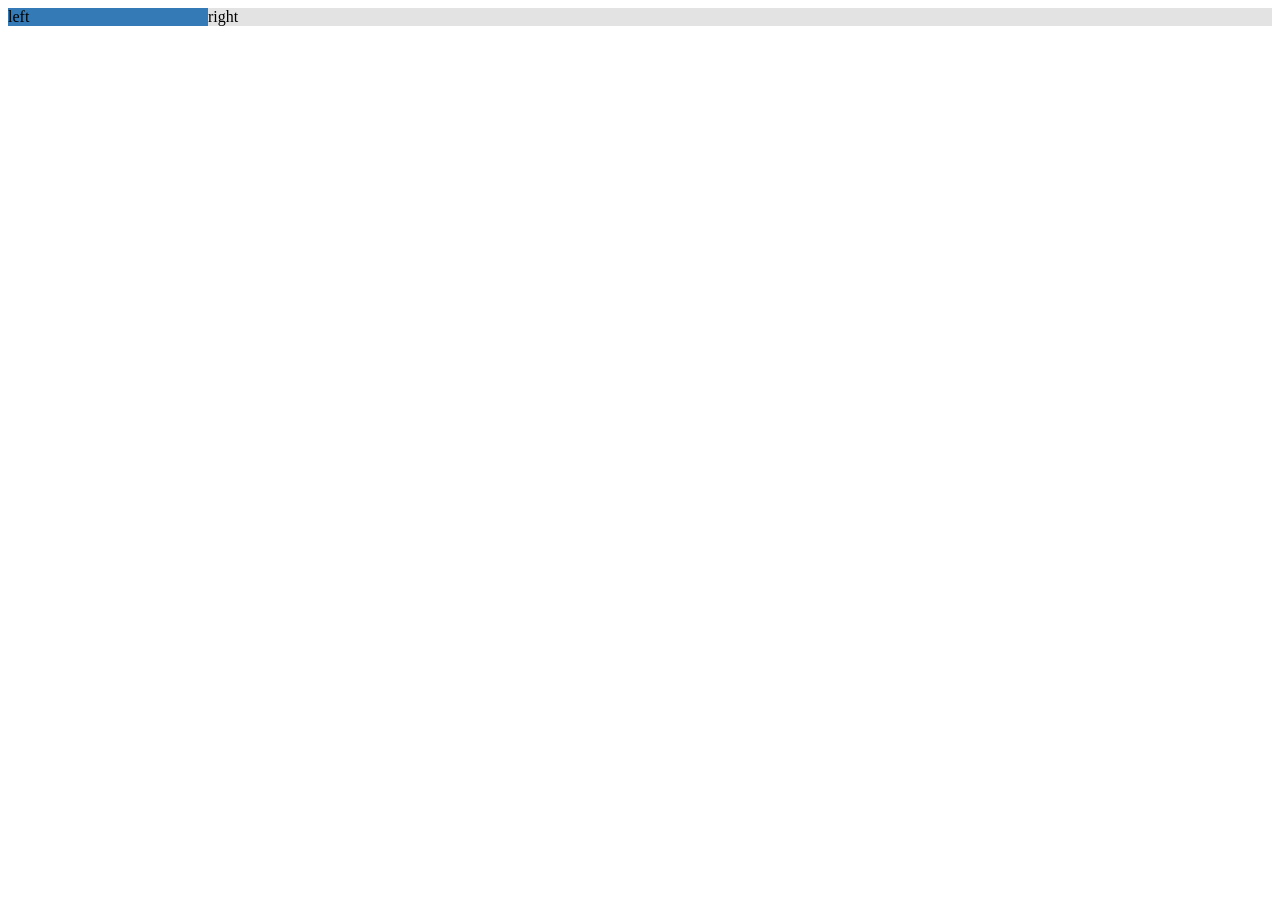
<file: dj10/templates/blog/test.html>
<!DOCTYPE html>
<html lang="en">
<head>
    <meta charset="UTF-8">
    <title>Title</title>
    <style>
        .left {
            background-color: #337ab7;
            float: left;
            width: 200px;
        }
        .right {
            background-color: #e3e3e3;
            margin-left: 200px;
        }
    </style>
</head>
<body>
    <div class="left">left</div>
    <div class="right">right</div>
</body>
</html>
</file>
